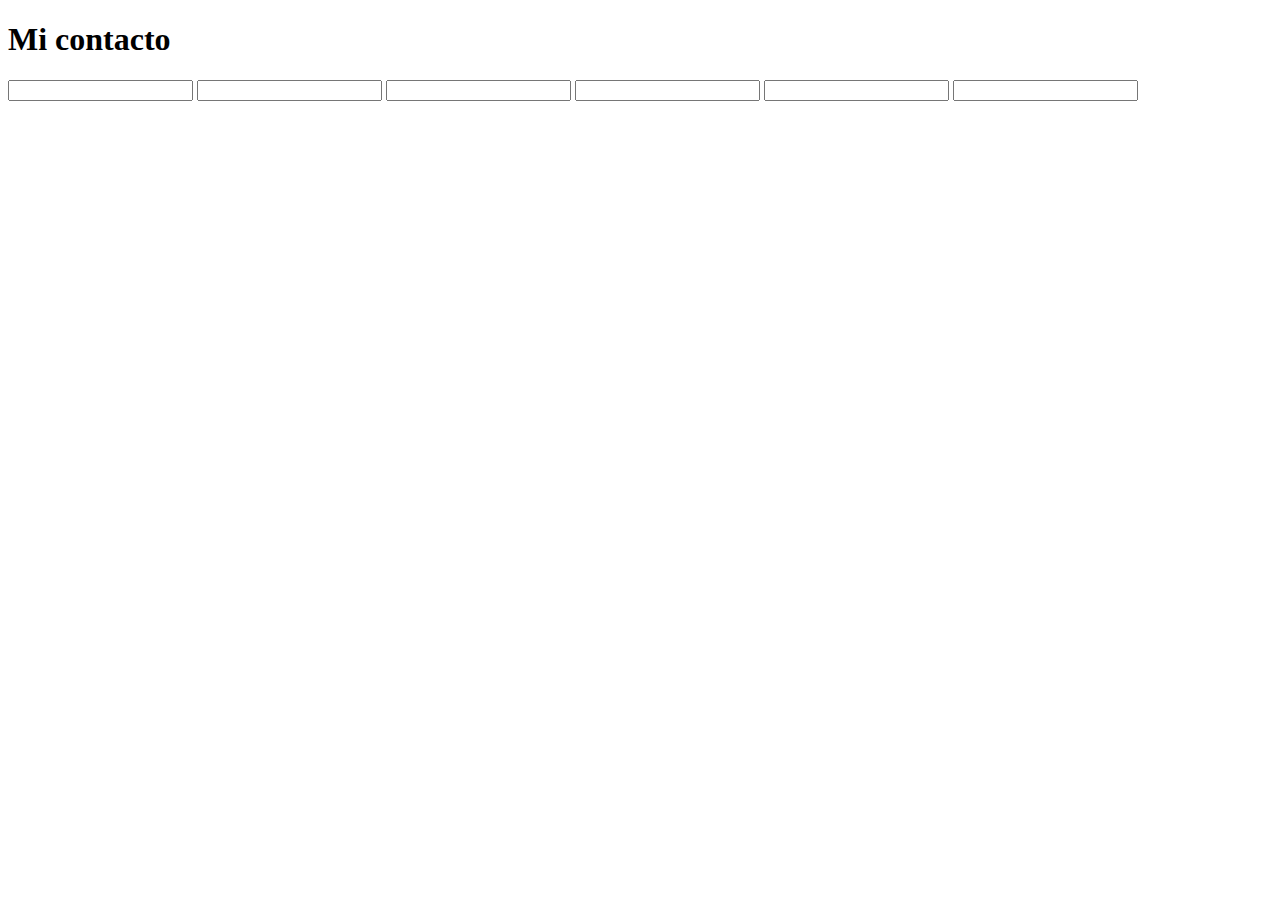
<file: contacto.html>
<!DOCTYPE html>
<html lang="en">
<head>
    <meta charset="UTF-8">
    <meta name="viewport" content="width=device-width, initial-scale=1.0">
    <title>Document</title>
</head>
<body>
    <h1>Mi contacto</h1>

    <form action="">
        <input type="text" name="" id="">
        <input type="number" name="" id="">
        <input type="textarea" name="" id="">
        <input type="text" name="" id="">
        <input type="text" name="" id="">
        <input type="text" name="" id="">
    </form>
</body>
</html>
</file>
